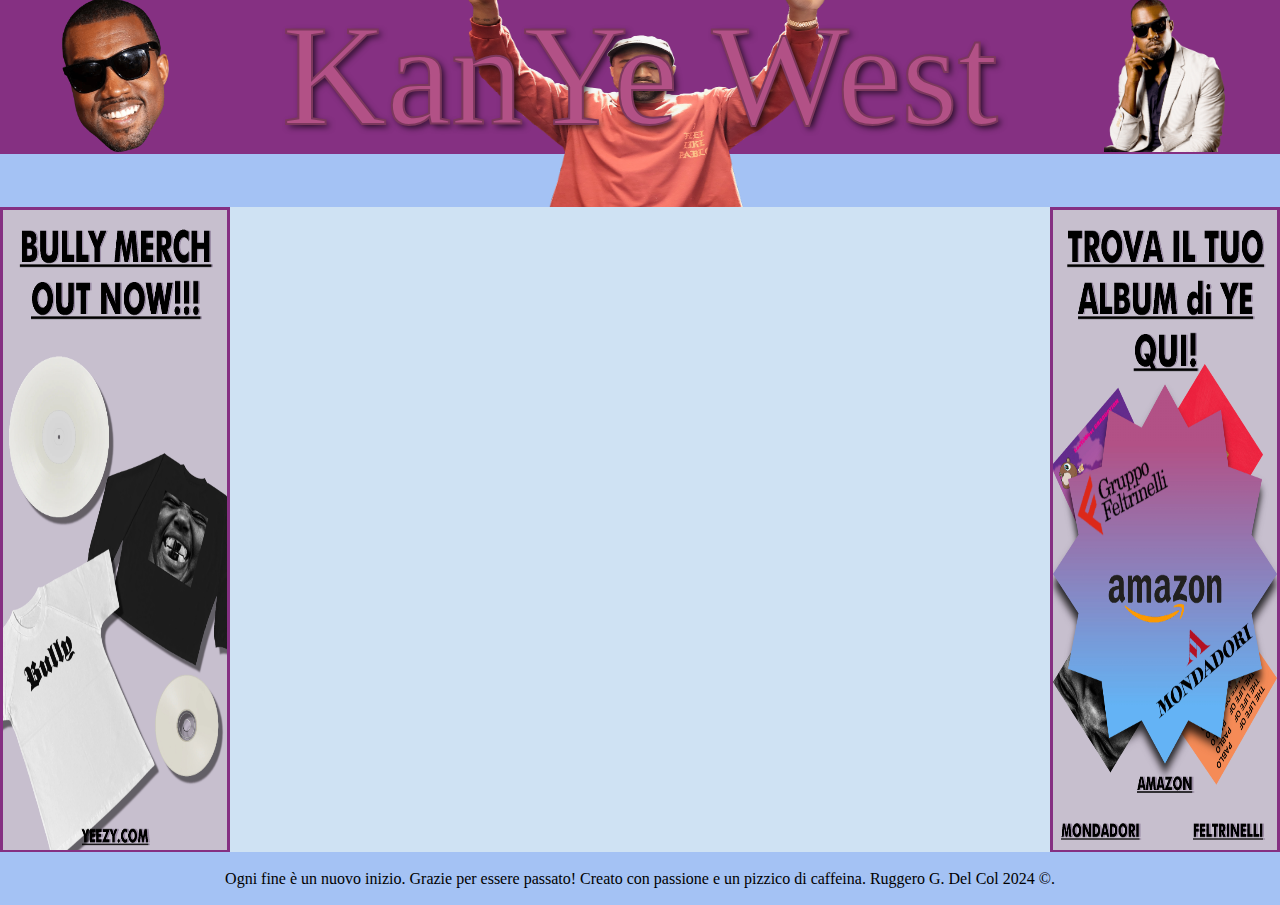
<file: Capolavoro/HTML/index.html>
<!DOCTYPE html>
<html lang="en">
<head>
    <title>Capolavoro - Home</title>
    <meta name="author" content="Ruggero G. Del Col">
    <meta keywords="Kanye West, Biografia Kanye West, Album Kanye West, The College Dropout, Late Registration, Graduation, 808s & Heartbreak, My Beautiful Dark Twisted Fantasy, Yeezus, The Life of Pablo, Ye, Jesus Is King, Donda, Collaborazioni Kanye West, Jay-Z, Drake, Kid Cudi, Lil Wayne, Rihanna, Nicki Minaj, Paul McCartney, The Weeknd, Chance the Rapper, Sia, Pharrell Williams, Alicia Keys, Pusha T, Familiari di Kanye West, Donda West, Ray West, Kim Kardashian, North West, Saint West, Chicago West, Psalm West, Amici di Kanye West, Virgil Abloh, Jay-Z, Kid Cudi, Pusha T, Luoghi significativi nella vita di Kanye West, Chicago, Los Angeles, Wyoming, Parigi, Premi vinti da Kanye West, Grammy Awards, MTV Video Music Awards, American Music Awards, Billboard Music Awards, BET Awards, NAACP Image Awards, Golden Globe Award, Controversie Kanye West, Interventi pubblici controversi, Commenti politici, Interruzione ai Grammy, Impatto culturale Kanye West, Moda Kanye West, Yeezy, Musica e cultura hip-hop, Donda Academy, Citazioni Kanye West, I am a God, Make America Great Again, Runaway">
    <meta description="One of the most influential, critically lauded, and controversial artists of the early 21st century, American rapper and producer Kanye West has gone from hip-hop beatmaker to worldwide hitmaker with a wildly successful solo career that counted an unbroken string of chart-topping, multi-platinum albums and nearly two-dozen Grammy Awards.">
    <meta charset="utf-8">
    <link rel="stylesheet" href="../CSS/style.css">
</head>
<body>
<header id="header-1">
    <table>
        <tr>
            <td   id="td-s-r"><img src="../IMAGES/FACCIA KANYE SORRIDENTE.png" alt="FACCIA KANYE SORRIDENTE" id="i-i-t-s"></td>
            <td id="td-c">
                <img src="../IMAGES/FSMHPT1.png" alt="Kanye FSMHPT1" id="i-i-t-c">
                <!--<img src="../IMAGES/KanYe West.png" alt="BANNER 1, TITOLO KANYE WEST" id="index-img-titolo">-->
                <span id="titolo">KanYe West</span>  
            </td>
            <td  id="td-s-r"><img src="../IMAGES/KANYE SEDUTO IN SUIT.png" alt="KANYE SEDUTO IN SUIT" id="i-i-t-r"></td>
        </tr>
    </table>
</header>
<header id="header-2">

</header>
<div id="container">
    <aside>
<a href="https://bully.yeezy.com/"><img src="../IMAGES/banner bully merch-sinistro.jpg" alt="banner bully merch-sinistro" id="index-img-banner-sinistro"></a>
    </aside>
    <main>
    
    </main>
    <aside>
<a href="https://www.amazon.it/s?k=kanye+west&__mk_it_IT=%C3%85M%C3%85%C5%BD%C3%95%C3%91&crid=2PJR7JO7GUDL8&sprefix=kanye+west%2Caps%2C134&ref=nb_sb_noss_1"><img src="../IMAGES/banner destro.jpg" alt="banner bully merch-sinistro" id="index-img-banner-destro"></a>
    </aside>
</div>
<footer>
    Ogni fine è un nuovo inizio. Grazie per essere passato! Creato con passione e un pizzico di caffeina. Ruggero G. Del Col 2024 ©.
</footer>
</body>
</html>
</file>
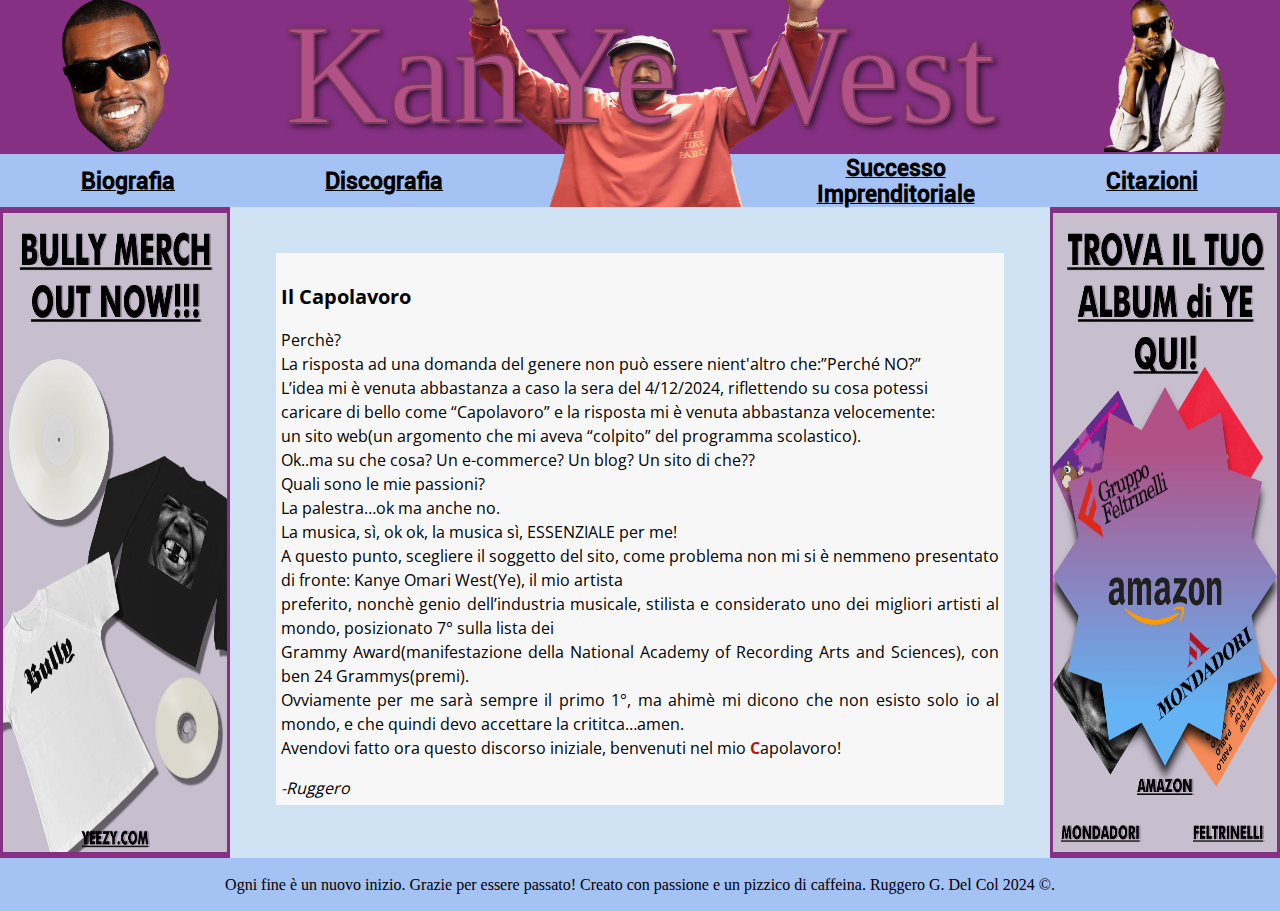
<file: main/public/HTML/index.html>
<!DOCTYPE html>
<html lang="it">
<head>
    <title>Capolavoro - Home</title>
    <meta name="author" content="Ruggero G. Del Col">
    <meta keywords="Kanye West, Biografia Kanye West, Album Kanye West, The College Dropout, Late Registration, Graduation, 808s & Heartbreak, My Beautiful Dark Twisted Fantasy, Yeezus, The Life of Pablo, Ye, Jesus Is King, Donda, Collaborazioni Kanye West, Jay-Z, Drake, Kid Cudi, Lil Wayne, Rihanna, Nicki Minaj, Paul McCartney, The Weeknd, Chance the Rapper, Sia, Pharrell Williams, Alicia Keys, Pusha T, Familiari di Kanye West, Donda West, Ray West, Kim Kardashian, North West, Saint West, Chicago West, Psalm West, Amici di Kanye West, Virgil Abloh, Jay-Z, Kid Cudi, Pusha T, Luoghi significativi nella vita di Kanye West, Chicago, Los Angeles, Wyoming, Parigi, Premi vinti da Kanye West, Grammy Awards, MTV Video Music Awards, American Music Awards, Billboard Music Awards, BET Awards, NAACP Image Awards, Golden Globe Award, Controversie Kanye West, Interventi pubblici controversi, Commenti politici, Interruzione ai Grammy, Impatto culturale Kanye West, Moda Kanye West, Yeezy, Musica e cultura hip-hop, Donda Academy, Citazioni Kanye West, I am a God, Make America Great Again, Runaway">
    <meta description="One of the most influential, critically lauded, and controversial artists of the early 21st century, American rapper and producer Kanye West has gone from hip-hop beatmaker to worldwide hitmaker with a wildly successful solo career that counted an unbroken string of chart-topping, multi-platinum albums and nearly two-dozen Grammy Awards.">
    <meta charset="utf-8">
    <link rel="stylesheet" href="../CSS/style.css">
</head>
<body>
<header id="header-1">
    <table>
        <tr>
            <td   id="td-s-r"><img src="../IMAGES/TITOLO/FACCIA KANYE SORRIDENTE.png" alt="FACCIA KANYE SORRIDENTE" id="i-i-t-s"></td>
            <td id="td-c">
                <img src="../IMAGES/TITOLO/FSMHPT1.png" alt="Kanye FSMHPT1" id="i-i-t-c">
                <!--<img src="../IMAGES/KanYe West.png" alt="BANNER 1, TITOLO KANYE WEST" id="index-img-titolo">-->
                <span id="titolo">KanYe West</span>
            </td>
            <td  id="td-s-r"><img src="../IMAGES/TITOLO/KANYE SEDUTO IN SUIT.png" alt="KANYE SEDUTO IN SUIT" id="i-i-t-r"></td>
        </tr>
    </table>
</header>
<header id="header-2">
    <table id="menu">
        <tr>
            <td id="td-menu"><a href="../HTML/biografia.html"><span id="voci-menu">Biografia</span></a></td>
            <td id="td-menu"><a href="../HTML/discografia.html"><span id="voci-menu">Discografia</span></a></td>
            <td id="td2-c"></td>
            <td id="td-menu"><a href="../HTML/successoimprenditoriale.html"><span id="voci-menu">Successo Imprenditoriale</span></a></td>
            <td id="td-menu"><a href="../HTML/citazioni.html"><span id="voci-menu">Citazioni</span></a></td>
        </tr>
    </table>
</header>
<div id="container">
    <aside>
        <a href="https://bully.yeezy.com/" target="_blank"><img src="../IMAGES/BANNER/banner bully merch-sinistro.jpg" alt="banner bully merch-sinistro" id="index-img-banner-sinistro"></a>
    </aside>
    <main>
    <div id="contenitore-block-text" align="center">
        <br><br><br><br>
    <div id="block-txt">
        <br>
        <span id="titolo-p-block-txt">Il Capolavoro</span>
        <p>
            Perchè?
        <br>La risposta ad una domanda del genere non può essere nient'altro che:”Perché NO?”
        <br>L’idea mi è venuta abbastanza a caso la sera del 4/12/2024, riflettendo su cosa potessi
        <br>caricare di bello come “Capolavoro” e la risposta mi è venuta abbastanza velocemente:
        <br>un sito web(un argomento che mi aveva “colpito” del programma scolastico).
        <br>Ok..ma su che cosa? Un e-commerce? Un blog? Un sito di che??
        <br>Quali sono le mie passioni? 
        <br>La palestra…ok ma anche no.
        <br>La musica, sì, ok ok, la musica sì, ESSENZIALE per me!
        <br>A questo punto, scegliere il soggetto del sito, come problema non mi si è nemmeno presentato di fronte: Kanye Omari West(Ye), il mio artista
        <br>preferito, nonchè genio dell’industria musicale, stilista e considerato uno dei migliori artisti al mondo, posizionato 7° sulla lista dei
        <br>Grammy Award(manifestazione della National Academy of Recording Arts and Sciences), con ben 24 Grammys(premi).
        <br>Ovviamente per me sarà sempre il primo 1°, ma ahimè mi dicono che non esisto solo io al mondo, e che quindi devo accettare la crititca…amen.
        <br>Avendovi fatto ora questo discorso iniziale, benvenuti nel mio <span id="C">C</span>apolavoro!
        </p>
        <span id="firma">-Ruggero</span>
    </div>
</div>
    </main>
    <aside>
        <a href="https://www.amazon.it/s?k=kanye+west&__mk_it_IT=%C3%85M%C3%85%C5%BD%C3%95%C3%91&crid=2PJR7JO7GUDL8&sprefix=kanye+west%2Caps%2C134&ref=nb_sb_noss_1" target="_blank"><img src="../IMAGES/BANNER/banner destro.jpg" alt="banner bully merch-sinistro" id="index-img-banner-destro"></a>
    </aside>
</div>
<footer>
    Ogni fine è un nuovo inizio. Grazie per essere passato! Creato con passione e un pizzico di caffeina. Ruggero G. Del Col 2024 ©.
</footer>
</body>
</html>
</file>
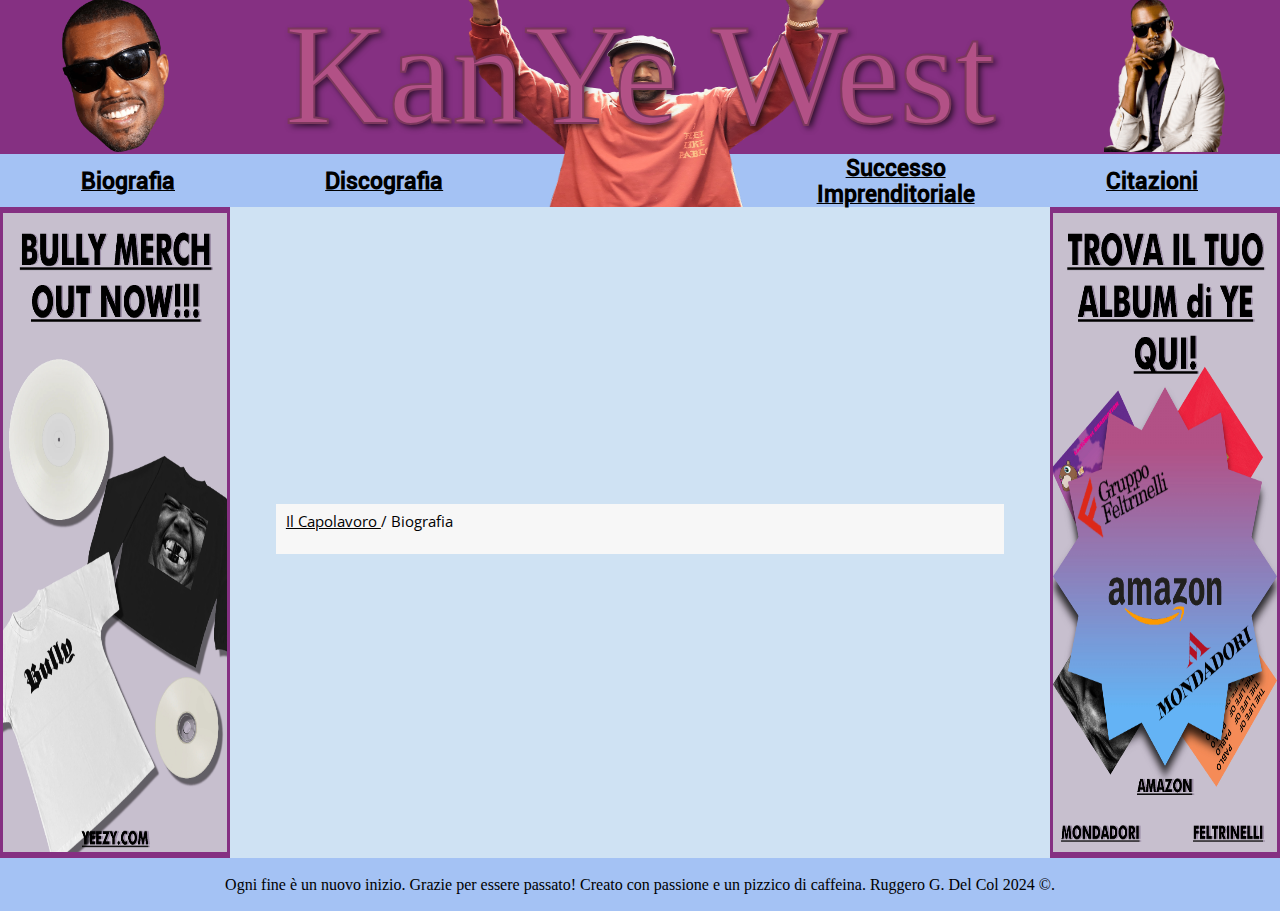
<file: main/public/HTML/biografia.html>
<!DOCTYPE html>
<html lang="it">
<head>
    <title>Capolavoro - Vita</title>
    <meta name="author" content="Ruggero G. Del Col">
    <meta keywords="Kanye West, Biografia Kanye West, Album Kanye West, The College Dropout, Late Registration, Graduation, 808s & Heartbreak, My Beautiful Dark Twisted Fantasy, Yeezus, The Life of Pablo, Ye, Jesus Is King, Donda, Collaborazioni Kanye West, Jay-Z, Drake, Kid Cudi, Lil Wayne, Rihanna, Nicki Minaj, Paul McCartney, The Weeknd, Chance the Rapper, Sia, Pharrell Williams, Alicia Keys, Pusha T, Familiari di Kanye West, Donda West, Ray West, Kim Kardashian, North West, Saint West, Chicago West, Psalm West, Amici di Kanye West, Virgil Abloh, Jay-Z, Kid Cudi, Pusha T, Luoghi significativi nella vita di Kanye West, Chicago, Los Angeles, Wyoming, Parigi, Premi vinti da Kanye West, Grammy Awards, MTV Video Music Awards, American Music Awards, Billboard Music Awards, BET Awards, NAACP Image Awards, Golden Globe Award, Controversie Kanye West, Interventi pubblici controversi, Commenti politici, Interruzione ai Grammy, Impatto culturale Kanye West, Moda Kanye West, Yeezy, Musica e cultura hip-hop, Donda Academy, Citazioni Kanye West, I am a God, Make America Great Again, Runaway">
    <meta description="One of the most influential, critically lauded, and controversial artists of the early 21st century, American rapper and producer Kanye West has gone from hip-hop beatmaker to worldwide hitmaker with a wildly successful solo career that counted an unbroken string of chart-topping, multi-platinum albums and nearly two-dozen Grammy Awards.">
    <meta charset="utf-8">
    <link rel="stylesheet" href="../CSS/style.css">
</head>
<body>
<header id="header-1">
    <table>
        <tr>
            <td   id="td-s-r"><img src="../IMAGES/TITOLO/FACCIA KANYE SORRIDENTE.png" alt="FACCIA KANYE SORRIDENTE" id="i-i-t-s"></td>
            <td id="td-c">
                <img src="../IMAGES/TITOLO/FSMHPT1.png" alt="Kanye FSMHPT1" id="i-i-t-c">
                <!--<img src="../IMAGES/KanYe West.png" alt="BANNER 1, TITOLO KANYE WEST" id="index-img-titolo">-->
                <span id="titolo">KanYe West</span>
            </td>
            <td  id="td-s-r"><img src="../IMAGES/TITOLO/KANYE SEDUTO IN SUIT.png" alt="KANYE SEDUTO IN SUIT" id="i-i-t-r"></td>
        </tr>
    </table>
</header>
<header id="header-2">
    <table id="menu">
        <tr>
            <td id="td-menu"><a href="../HTML/biografia.html"><span id="voci-menu">Biografia</span></a></td>
            <td id="td-menu"><a href="../HTML/discografia.html"><span id="voci-menu">Discografia</span></a></td>
            <td id="td2-c"></td>
            <td id="td-menu"><a href="../HTML/successoimprenditoriale.html"><span id="voci-menu">Successo Imprenditoriale</span></a></td>
            <td id="td-menu"><a href="../HTML/citazioni.html"><span id="voci-menu">Citazioni</span></a></td>
        </tr>
    </table>
</header>
<div id="container">
    <aside>
<a href="https://bully.yeezy.com/" target="_blank"><img src="../IMAGES/BANNER/banner bully merch-sinistro.jpg" alt="banner bully merch-sinistro" id="index-img-banner-sinistro"></a>
    </aside>
    <main>
        <div id="contenitore-block-text" align="center">
    <div id="block-txt">
        <span id="block-txt-home"><a href="./index.html" >Il Capolavoro </a> / Biografia</span><br>
    <p>
    </p>
    </div>
</div>
    </main>
    <aside>
<a href="https://www.amazon.it/s?k=kanye+west&__mk_it_IT=%C3%85M%C3%85%C5%BD%C3%95%C3%91&crid=2PJR7JO7GUDL8&sprefix=kanye+west%2Caps%2C134&ref=nb_sb_noss_1" target="_blank"><img src="../IMAGES/BANNER/banner destro.jpg" alt="banner bully merch-sinistro" id="index-img-banner-destro"></a>
    </aside>
</div>
<footer>
    Ogni fine è un nuovo inizio. Grazie per essere passato! Creato con passione e un pizzico di caffeina. Ruggero G. Del Col 2024 ©.
</footer>
</body>
</html>
</file>
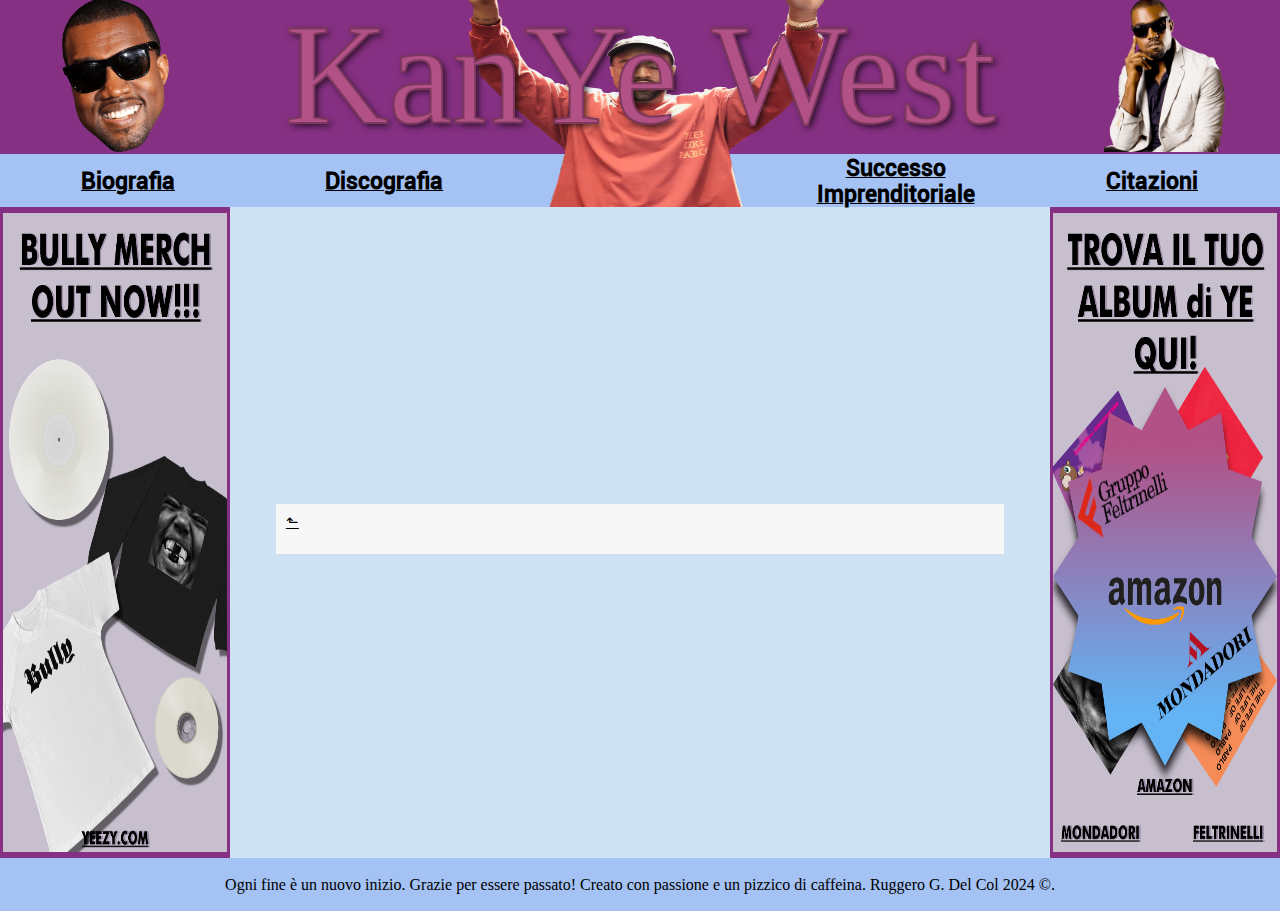
<file: main/public/HTML/citazioni.html>
<!DOCTYPE html>
<html lang="it">
<head>
    <title>Capolavoro - Citazioni</title>
    <meta name="author" content="Ruggero G. Del Col">
    <meta keywords="Kanye West, Biografia Kanye West, Album Kanye West, The College Dropout, Late Registration, Graduation, 808s & Heartbreak, My Beautiful Dark Twisted Fantasy, Yeezus, The Life of Pablo, Ye, Jesus Is King, Donda, Collaborazioni Kanye West, Jay-Z, Drake, Kid Cudi, Lil Wayne, Rihanna, Nicki Minaj, Paul McCartney, The Weeknd, Chance the Rapper, Sia, Pharrell Williams, Alicia Keys, Pusha T, Familiari di Kanye West, Donda West, Ray West, Kim Kardashian, North West, Saint West, Chicago West, Psalm West, Amici di Kanye West, Virgil Abloh, Jay-Z, Kid Cudi, Pusha T, Luoghi significativi nella vita di Kanye West, Chicago, Los Angeles, Wyoming, Parigi, Premi vinti da Kanye West, Grammy Awards, MTV Video Music Awards, American Music Awards, Billboard Music Awards, BET Awards, NAACP Image Awards, Golden Globe Award, Controversie Kanye West, Interventi pubblici controversi, Commenti politici, Interruzione ai Grammy, Impatto culturale Kanye West, Moda Kanye West, Yeezy, Musica e cultura hip-hop, Donda Academy, Citazioni Kanye West, I am a God, Make America Great Again, Runaway">
    <meta description="One of the most influential, critically lauded, and controversial artists of the early 21st century, American rapper and producer Kanye West has gone from hip-hop beatmaker to worldwide hitmaker with a wildly successful solo career that counted an unbroken string of chart-topping, multi-platinum albums and nearly two-dozen Grammy Awards.">
    <meta charset="utf-8">
    <link rel="stylesheet" href="../CSS/style.css">
</head>
<body>
<header id="header-1">
    <table>
        <tr>
            <td   id="td-s-r"><img src="../IMAGES/TITOLO/FACCIA KANYE SORRIDENTE.png" alt="FACCIA KANYE SORRIDENTE" id="i-i-t-s"></td>
            <td id="td-c">
                <img src="../IMAGES/TITOLO/FSMHPT1.png" alt="Kanye FSMHPT1" id="i-i-t-c">
                <!--<img src="../IMAGES/KanYe West.png" alt="BANNER 1, TITOLO KANYE WEST" id="index-img-titolo">-->
                <span id="titolo">KanYe West</span>
            </td>
            <td  id="td-s-r"><img src="../IMAGES/TITOLO/KANYE SEDUTO IN SUIT.png" alt="KANYE SEDUTO IN SUIT" id="i-i-t-r"></td>
        </tr>
    </table>
</header>
<header id="header-2">
    <table id="menu">
        <tr>
            <td id="td-menu"><a href="../HTML/biografia.html"><span id="voci-menu">Biografia</span></a></td>
            <td id="td-menu"><a href="../HTML/discografia.html"><span id="voci-menu">Discografia</span></a></td>
            <td id="td2-c"></td>
            <td id="td-menu"><a href="../HTML/successoimprenditoriale.html"><span id="voci-menu">Successo Imprenditoriale</span></a></td>
            <td id="td-menu"><a href="../HTML/citazioni.html"><span id="voci-menu">Citazioni</span></a></td>
        </tr>
    </table>
</header>
<div id="container">
    <aside>
<a href="https://bully.yeezy.com/" target="_blank"><img src="../IMAGES/BANNER/banner bully merch-sinistro.jpg" alt="banner bully merch-sinistro" id="index-img-banner-sinistro"></a>
    </aside>
    <main>
        <div id="contenitore-block-text" align="center">
    <div id="block-txt">
        <a href="./index.html" ><span id="block-txt-home">⬑</span></a><br>
        <p>
        </p>
    </div>
</div>
    </main>
    <aside>
<a href="https://www.amazon.it/s?k=kanye+west&__mk_it_IT=%C3%85M%C3%85%C5%BD%C3%95%C3%91&crid=2PJR7JO7GUDL8&sprefix=kanye+west%2Caps%2C134&ref=nb_sb_noss_1" target="_blank"><img src="../IMAGES/BANNER/banner destro.jpg" alt="banner bully merch-sinistro" id="index-img-banner-destro"></a>
    </aside>
</div>
<footer>
    Ogni fine è un nuovo inizio. Grazie per essere passato! Creato con passione e un pizzico di caffeina. Ruggero G. Del Col 2024 ©.
</footer>
</body>
</html>
</file>
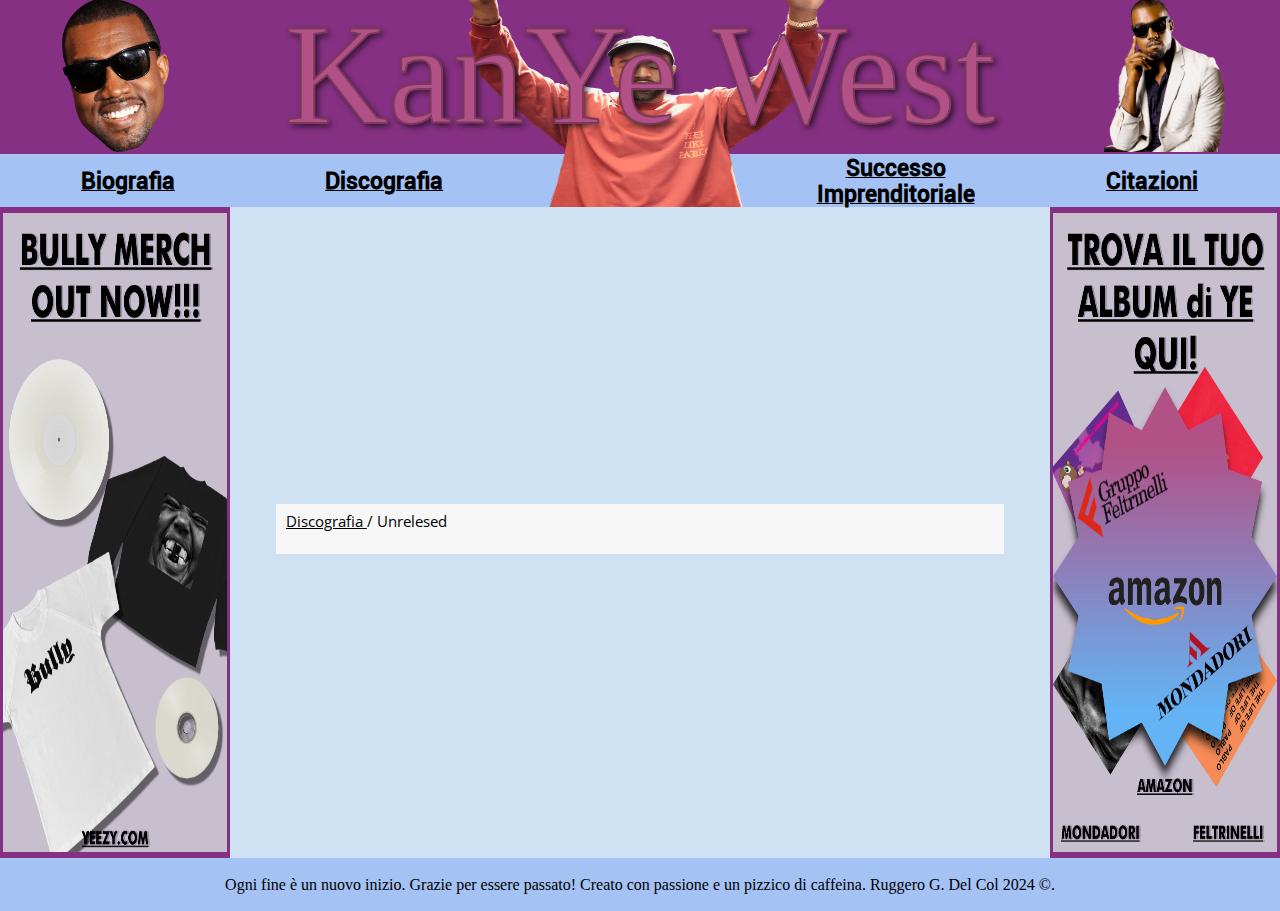
<file: main/public/HTML/discografia-Unreleased.html>
<!DOCTYPE html>
<html lang="it">
<head>
    <title>Capolavoro - Discografia Unreleased</title>
    <meta name="author" content="Ruggero G. Del Col">
    <meta keywords="Kanye West, Biografia Kanye West, Album Kanye West, The College Dropout, Late Registration, Graduation, 808s & Heartbreak, My Beautiful Dark Twisted Fantasy, Yeezus, The Life of Pablo, Ye, Jesus Is King, Donda, Collaborazioni Kanye West, Jay-Z, Drake, Kid Cudi, Lil Wayne, Rihanna, Nicki Minaj, Paul McCartney, The Weeknd, Chance the Rapper, Sia, Pharrell Williams, Alicia Keys, Pusha T, Familiari di Kanye West, Donda West, Ray West, Kim Kardashian, North West, Saint West, Chicago West, Psalm West, Amici di Kanye West, Virgil Abloh, Jay-Z, Kid Cudi, Pusha T, Luoghi significativi nella vita di Kanye West, Chicago, Los Angeles, Wyoming, Parigi, Premi vinti da Kanye West, Grammy Awards, MTV Video Music Awards, American Music Awards, Billboard Music Awards, BET Awards, NAACP Image Awards, Golden Globe Award, Controversie Kanye West, Interventi pubblici controversi, Commenti politici, Interruzione ai Grammy, Impatto culturale Kanye West, Moda Kanye West, Yeezy, Musica e cultura hip-hop, Donda Academy, Citazioni Kanye West, I am a God, Make America Great Again, Runaway">
    <meta description="One of the most influential, critically lauded, and controversial artists of the early 21st century, American rapper and producer Kanye West has gone from hip-hop beatmaker to worldwide hitmaker with a wildly successful solo career that counted an unbroken string of chart-topping, multi-platinum albums and nearly two-dozen Grammy Awards.">
    <meta charset="utf-8">
    <link rel="stylesheet" href="../CSS/style.css">
</head>
<body>
<header id="header-1">
    <table>
        <tr>
            <td   id="td-s-r"><img src="../IMAGES/TITOLO/FACCIA KANYE SORRIDENTE.png" alt="FACCIA KANYE SORRIDENTE" id="i-i-t-s"></td>
            <td id="td-c">
                <img src="../IMAGES/TITOLO/FSMHPT1.png" alt="Kanye FSMHPT1" id="i-i-t-c">
                <!--<img src="../IMAGES/KanYe West.png" alt="BANNER 1, TITOLO KANYE WEST" id="index-img-titolo">-->
                <span id="titolo">KanYe West</span>
            </td>
            <td  id="td-s-r"><img src="../IMAGES/TITOLO/KANYE SEDUTO IN SUIT.png" alt="KANYE SEDUTO IN SUIT" id="i-i-t-r"></td>
        </tr>
    </table>
</header>
<header id="header-2">
    <table id="menu">
        <tr>
            <td id="td-menu"><a href="../HTML/biografia.html"><span id="voci-menu">Biografia</span></a></td>
            <td id="td-menu"><a href="../HTML/discografia.html"><span id="voci-menu">Discografia</span></a></td>
            <td id="td2-c"></td>
            <td id="td-menu"><a href="../HTML/successoimprenditoriale.html"><span id="voci-menu">Successo Imprenditoriale</span></a></td>
            <td id="td-menu"><a href="../HTML/citazioni.html"><span id="voci-menu">Citazioni</span></a></td>
        </tr>
    </table>
</header>
<div id="container">
    <aside>
<a href="https://bully.yeezy.com/" target="_blank"><img src="../IMAGES/banner bully merch-sinistro.jpg" alt="banner bully merch-sinistro" id="index-img-banner-sinistro"></a>
    </aside>
    <main>
        <div id="contenitore-block-text" align="center">
    <div id="block-txt">
        <span id="block-txt-home"><a href="./discografia.html" >Discografia </a> / Unrelesed</span><br>
        <p>
        </p>
    </div>
</div>
    </main>
    <aside>
<a href="https://www.amazon.it/s?k=kanye+west&__mk_it_IT=%C3%85M%C3%85%C5%BD%C3%95%C3%91&crid=2PJR7JO7GUDL8&sprefix=kanye+west%2Caps%2C134&ref=nb_sb_noss_1" target="_blank"><img src="../IMAGES/BANNER/banner destro.jpg" alt="banner bully merch-sinistro" id="index-img-banner-destro"></a>
    </aside>
</div>
<footer>
    Ogni fine è un nuovo inizio. Grazie per essere passato! Creato con passione e un pizzico di caffeina. Ruggero G. Del Col 2024 ©.
</footer>
</body>
</html>
</file>
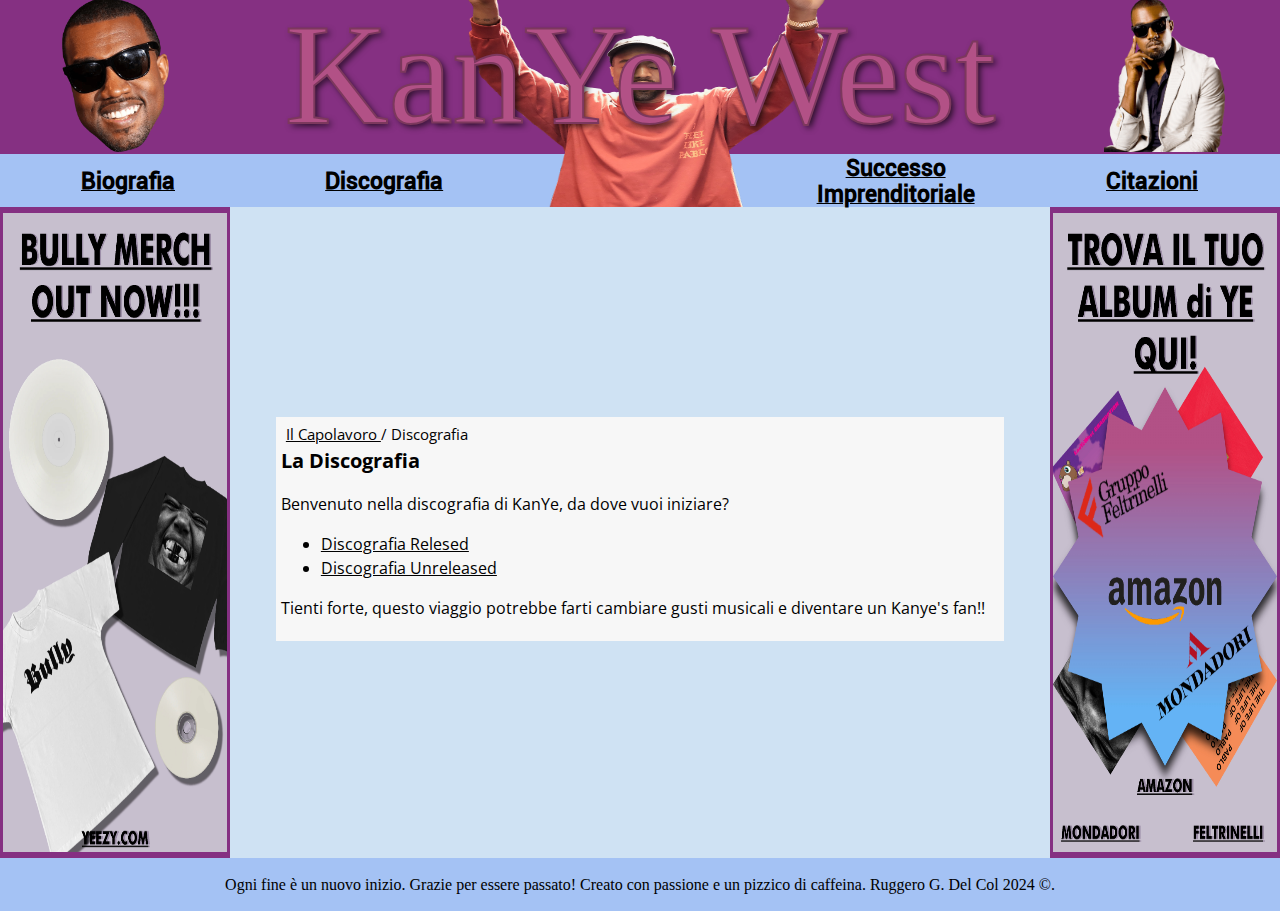
<file: main/public/HTML/discografia.html>
<!DOCTYPE html>
<html lang="it">
<head>
    <title>Capolavoro - Discografia</title>
    <meta name="author" content="Ruggero G. Del Col">
    <meta keywords="Kanye West, Biografia Kanye West, Album Kanye West, The College Dropout, Late Registration, Graduation, 808s & Heartbreak, My Beautiful Dark Twisted Fantasy, Yeezus, The Life of Pablo, Ye, Jesus Is King, Donda, Collaborazioni Kanye West, Jay-Z, Drake, Kid Cudi, Lil Wayne, Rihanna, Nicki Minaj, Paul McCartney, The Weeknd, Chance the Rapper, Sia, Pharrell Williams, Alicia Keys, Pusha T, Familiari di Kanye West, Donda West, Ray West, Kim Kardashian, North West, Saint West, Chicago West, Psalm West, Amici di Kanye West, Virgil Abloh, Jay-Z, Kid Cudi, Pusha T, Luoghi significativi nella vita di Kanye West, Chicago, Los Angeles, Wyoming, Parigi, Premi vinti da Kanye West, Grammy Awards, MTV Video Music Awards, American Music Awards, Billboard Music Awards, BET Awards, NAACP Image Awards, Golden Globe Award, Controversie Kanye West, Interventi pubblici controversi, Commenti politici, Interruzione ai Grammy, Impatto culturale Kanye West, Moda Kanye West, Yeezy, Musica e cultura hip-hop, Donda Academy, Citazioni Kanye West, I am a God, Make America Great Again, Runaway">
    <meta description="One of the most influential, critically lauded, and controversial artists of the early 21st century, American rapper and producer Kanye West has gone from hip-hop beatmaker to worldwide hitmaker with a wildly successful solo career that counted an unbroken string of chart-topping, multi-platinum albums and nearly two-dozen Grammy Awards.">
    <meta charset="utf-8">
    <link rel="stylesheet" href="../CSS/style.css">
</head>
<body>
<header id="header-1">
    <table>
        <tr>
            <td   id="td-s-r"><img src="../IMAGES/TITOLO/FACCIA KANYE SORRIDENTE.png" alt="FACCIA KANYE SORRIDENTE" id="i-i-t-s"></td>
            <td id="td-c">
                <img src="../IMAGES/TITOLO/FSMHPT1.png" alt="Kanye FSMHPT1" id="i-i-t-c">
                <!--<img src="../IMAGES/KanYe West.png" alt="BANNER 1, TITOLO KANYE WEST" id="index-img-titolo">-->
                <span id="titolo">KanYe West</span>
            </td>
            <td  id="td-s-r"><img src="../IMAGES/TITOLO/KANYE SEDUTO IN SUIT.png" alt="KANYE SEDUTO IN SUIT" id="i-i-t-r"></td>
        </tr>
    </table>
</header>
<header id="header-2">
    <table id="menu">
        <tr>
            <td id="td-menu"><a href="../HTML/biografia.html"><span id="voci-menu">Biografia</span></a></td>
            <td id="td-menu"><a href="../HTML/discografia.html"><span id="voci-menu">Discografia</span></a></td>
            <td id="td2-c"></td>
            <td id="td-menu"><a href="../HTML/successoimprenditoriale.html"><span id="voci-menu">Successo Imprenditoriale</span></a></td>
            <td id="td-menu"><a href="../HTML/citazioni.html"><span id="voci-menu">Citazioni</span></a></td>
        </tr>
    </table>
</header>
<div id="container">
    <aside>
<a href="https://bully.yeezy.com/" target="_blank"><img src="../IMAGES/BANNER/banner bully merch-sinistro.jpg" alt="banner bully merch-sinistro" id="index-img-banner-sinistro"></a>
    </aside>
    <main>
        <div id="contenitore-block-text" align="center">
    <div id="block-txt">
        <span id="block-txt-home"><a href="./index.html" >Il Capolavoro </a> / Discografia</span><br>
        <span id="titolo-p-block-txt">La Discografia</span>
        <p>
            Benvenuto nella discografia di KanYe, da dove vuoi iniziare?
            <ul>
                <li id="li-disc"> <a href="./discografia-released.html">Discografia Relesed</a></li>
                <li id="li-disc"><a href="./discografia-Unreleased.html">Discografia Unreleased</a></li>
            </ul>
            Tienti forte, questo viaggio potrebbe farti cambiare gusti musicali e diventare un Kanye's fan!!
        </p>
    </div>
</div>
    </main>
    <aside>
<a href="https://www.amazon.it/s?k=kanye+west&__mk_it_IT=%C3%85M%C3%85%C5%BD%C3%95%C3%91&crid=2PJR7JO7GUDL8&sprefix=kanye+west%2Caps%2C134&ref=nb_sb_noss_1" target="_blank"><img src="../IMAGES/BANNER/banner destro.jpg" alt="banner bully merch-sinistro" id="index-img-banner-destro"></a>
    </aside>
</div>
<footer>
    Ogni fine è un nuovo inizio. Grazie per essere passato! Creato con passione e un pizzico di caffeina. Ruggero G. Del Col 2024 ©.
</footer>
</body>
</html>
</file>
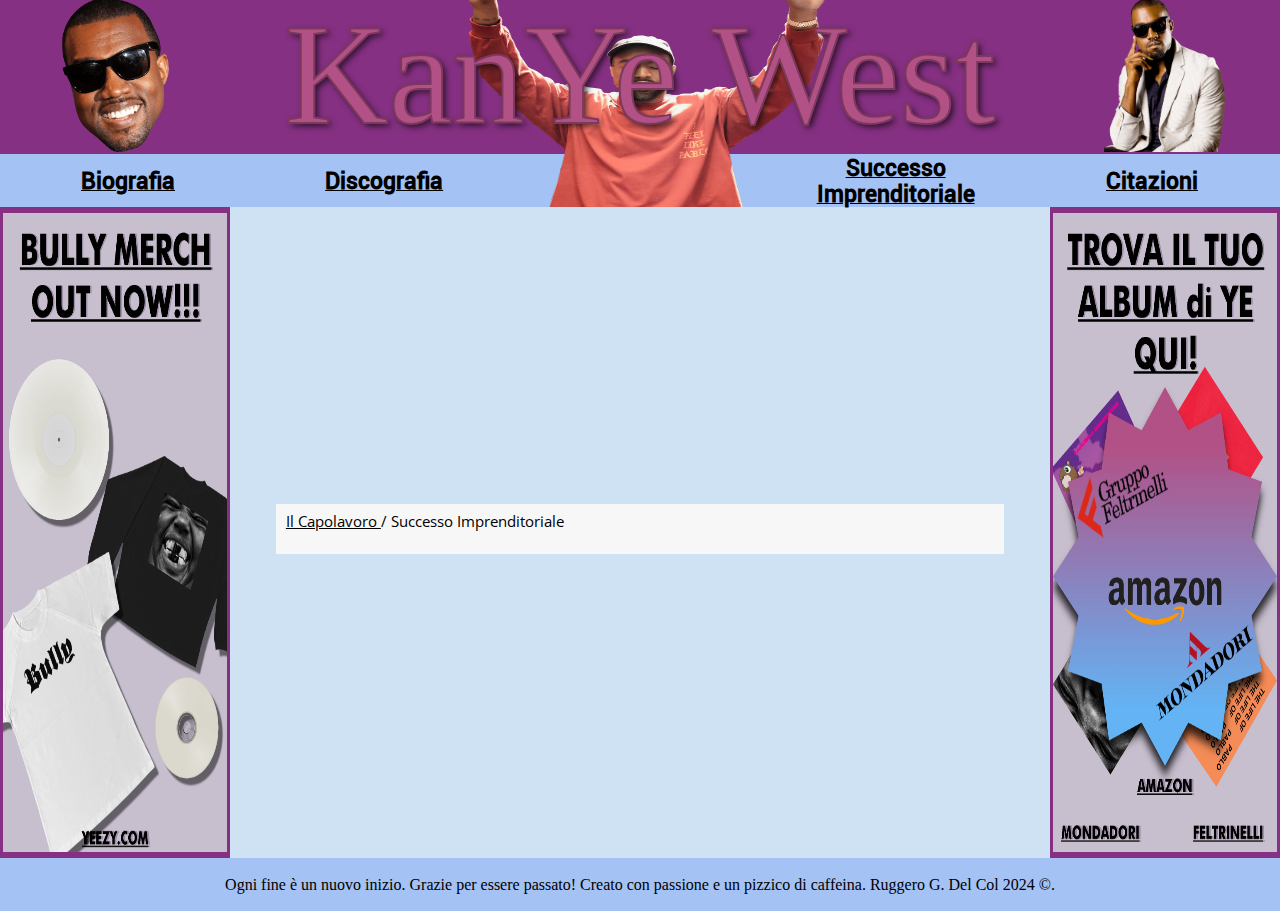
<file: main/public/HTML/successoimprenditoriale.html>
<!DOCTYPE html>
<html lang="it">
<head>
    <title>Capolavoro - Succsso Imprenditoriale</title>
    <meta name="author" content="Ruggero G. Del Col">
    <meta keywords="Kanye West, Biografia Kanye West, Album Kanye West, The College Dropout, Late Registration, Graduation, 808s & Heartbreak, My Beautiful Dark Twisted Fantasy, Yeezus, The Life of Pablo, Ye, Jesus Is King, Donda, Collaborazioni Kanye West, Jay-Z, Drake, Kid Cudi, Lil Wayne, Rihanna, Nicki Minaj, Paul McCartney, The Weeknd, Chance the Rapper, Sia, Pharrell Williams, Alicia Keys, Pusha T, Familiari di Kanye West, Donda West, Ray West, Kim Kardashian, North West, Saint West, Chicago West, Psalm West, Amici di Kanye West, Virgil Abloh, Jay-Z, Kid Cudi, Pusha T, Luoghi significativi nella vita di Kanye West, Chicago, Los Angeles, Wyoming, Parigi, Premi vinti da Kanye West, Grammy Awards, MTV Video Music Awards, American Music Awards, Billboard Music Awards, BET Awards, NAACP Image Awards, Golden Globe Award, Controversie Kanye West, Interventi pubblici controversi, Commenti politici, Interruzione ai Grammy, Impatto culturale Kanye West, Moda Kanye West, Yeezy, Musica e cultura hip-hop, Donda Academy, Citazioni Kanye West, I am a God, Make America Great Again, Runaway">
    <meta description="One of the most influential, critically lauded, and controversial artists of the early 21st century, American rapper and producer Kanye West has gone from hip-hop beatmaker to worldwide hitmaker with a wildly successful solo career that counted an unbroken string of chart-topping, multi-platinum albums and nearly two-dozen Grammy Awards.">
    <meta charset="utf-8">
    <link rel="stylesheet" href="../CSS/style.css">
</head>
<body>
<header id="header-1">
    <table>
        <tr>
            <td   id="td-s-r"><img src="../IMAGES/TITOLO/FACCIA KANYE SORRIDENTE.png" alt="FACCIA KANYE SORRIDENTE" id="i-i-t-s"></td>
            <td id="td-c">
                <img src="../IMAGES/TITOLO/FSMHPT1.png" alt="Kanye FSMHPT1" id="i-i-t-c">
                <!--<img src="../IMAGES/KanYe West.png" alt="BANNER 1, TITOLO KANYE WEST" id="index-img-titolo">-->
                <span id="titolo">KanYe West</span>
            </td>
            <td  id="td-s-r"><img src="../IMAGES/TITOLO/KANYE SEDUTO IN SUIT.png" alt="KANYE SEDUTO IN SUIT" id="i-i-t-r"></td>
        </tr>
    </table>
</header>
<header id="header-2">
    <table id="menu">
        <tr>
            <td id="td-menu"><a href="../HTML/biografia.html"><span id="voci-menu">Biografia</span></a></td>
            <td id="td-menu"><a href="../HTML/discografia.html"><span id="voci-menu">Discografia</span></a></td>
            <td id="td2-c"></td>
            <td id="td-menu"><a href="../HTML/successoimprenditoriale.html"><span id="voci-menu">Successo Imprenditoriale</span></a></td>
            <td id="td-menu"><a href="../HTML/citazioni.html"><span id="voci-menu">Citazioni</span></a></td>
        </tr>
    </table>
</header>
<div id="container">
    <aside>
<a href="https://bully.yeezy.com/" target="_blank"><img src="../IMAGES/BANNER/banner bully merch-sinistro.jpg" alt="banner bully merch-sinistro" id="index-img-banner-sinistro"></a>
    </aside>
    <main>
        <div id="contenitore-block-text" align="center">
        <div id="block-txt">
        <span id="block-txt-home"><a href="./index.html" >Il Capolavoro </a> / Successo Imprenditoriale</span><br>
        <p>
        </p>
    </div>
</div>
    </main>
    <aside>
<a href="https://www.amazon.it/s?k=kanye+west&__mk_it_IT=%C3%85M%C3%85%C5%BD%C3%95%C3%91&crid=2PJR7JO7GUDL8&sprefix=kanye+west%2Caps%2C134&ref=nb_sb_noss_1" target="_blank"><img src="../IMAGES/BANNER/banner destro.jpg" alt="banner bully merch-sinistro" id="index-img-banner-destro"></a>
    </aside>
</div>
<footer>
    Ogni fine è un nuovo inizio. Grazie per essere passato! Creato con passione e un pizzico di caffeina. Ruggero G. Del Col 2024 ©.
</footer>
</body>
</html>
</file>
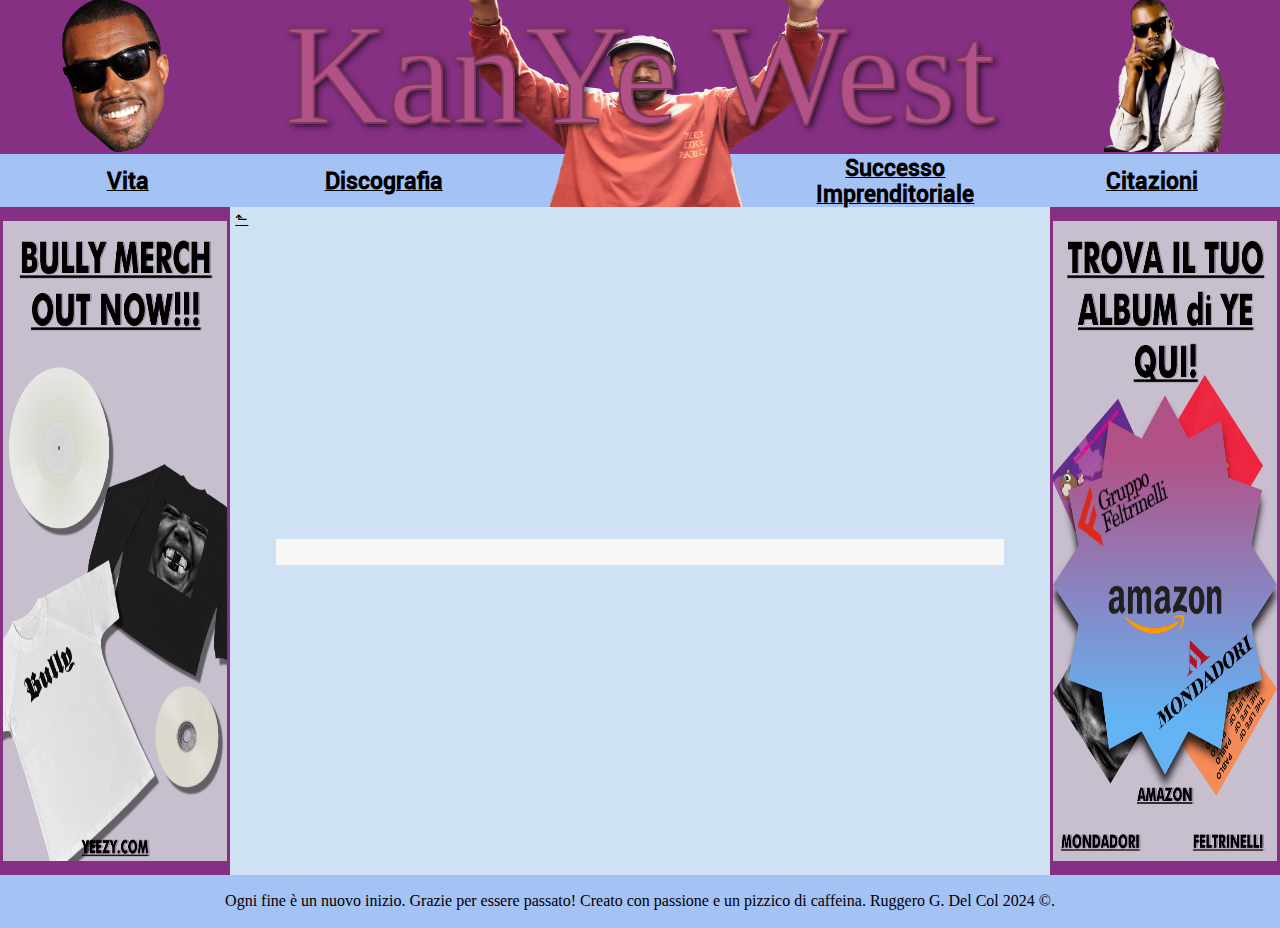
<file: main/public/HTML/vita.html>
<!DOCTYPE html>
<html lang="en">
<head>
    <title>Capolavoro - Vita</title>
    <meta name="author" content="Ruggero G. Del Col">
    <meta keywords="Kanye West, Biografia Kanye West, Album Kanye West, The College Dropout, Late Registration, Graduation, 808s & Heartbreak, My Beautiful Dark Twisted Fantasy, Yeezus, The Life of Pablo, Ye, Jesus Is King, Donda, Collaborazioni Kanye West, Jay-Z, Drake, Kid Cudi, Lil Wayne, Rihanna, Nicki Minaj, Paul McCartney, The Weeknd, Chance the Rapper, Sia, Pharrell Williams, Alicia Keys, Pusha T, Familiari di Kanye West, Donda West, Ray West, Kim Kardashian, North West, Saint West, Chicago West, Psalm West, Amici di Kanye West, Virgil Abloh, Jay-Z, Kid Cudi, Pusha T, Luoghi significativi nella vita di Kanye West, Chicago, Los Angeles, Wyoming, Parigi, Premi vinti da Kanye West, Grammy Awards, MTV Video Music Awards, American Music Awards, Billboard Music Awards, BET Awards, NAACP Image Awards, Golden Globe Award, Controversie Kanye West, Interventi pubblici controversi, Commenti politici, Interruzione ai Grammy, Impatto culturale Kanye West, Moda Kanye West, Yeezy, Musica e cultura hip-hop, Donda Academy, Citazioni Kanye West, I am a God, Make America Great Again, Runaway">
    <meta description="One of the most influential, critically lauded, and controversial artists of the early 21st century, American rapper and producer Kanye West has gone from hip-hop beatmaker to worldwide hitmaker with a wildly successful solo career that counted an unbroken string of chart-topping, multi-platinum albums and nearly two-dozen Grammy Awards.">
    <meta charset="utf-8">
    <link rel="stylesheet" href="../CSS/style.css">
</head>
<body>
<header id="header-1">
    <table>
        <tr>
            <td   id="td-s-r"><img src="../IMAGES/FACCIA KANYE SORRIDENTE.png" alt="FACCIA KANYE SORRIDENTE" id="i-i-t-s"></td>
            <td id="td-c">
                <img src="../IMAGES/FSMHPT1.png" alt="Kanye FSMHPT1" id="i-i-t-c">
                <!--<img src="../IMAGES/KanYe West.png" alt="BANNER 1, TITOLO KANYE WEST" id="index-img-titolo">-->
                <span id="titolo">KanYe West</span>  
            </td>
            <td  id="td-s-r"><img src="../IMAGES/KANYE SEDUTO IN SUIT.png" alt="KANYE SEDUTO IN SUIT" id="i-i-t-r"></td>
        </tr>
    </table>
</header>
<header id="header-2">
    <table id="menu">
        <tr>
            <td id="td-menu"><a href="../HTML/vita.html"><span id="voci-menu">Vita</span></a></td>
            <td id="td-menu"><a href="../HTML/discografia.html"><span id="voci-menu">Discografia</span></a></td>
            <td id="td2-c"></td>
            <td id="td-menu"><a href="../HTML/successoimprenditoriale.html"><span id="voci-menu">Successo Imprenditoriale</span></a></td>
            <td id="td-menu"><a href="../HTML/citazioni.html"><span id="voci-menu">Citazioni</span></a></td>
        </tr>
    </table>
</header>
<div id="container">
    <aside>
<a href="https://bully.yeezy.com/" target="_blank"><img src="../IMAGES/banner bully merch-sinistro.jpg" alt="banner bully merch-sinistro" id="index-img-banner-sinistro"></a>
    </aside>
    <main>
        <a href="./index.html" ><span id="block-txt-home">⬑</span></a>
        <br>
        <div id="contenitore-block-text" align="center">
    <div id="block-txt">
        <p>
        </p>
    </div>
</div>
    </main>
    <aside>
<a href="https://www.amazon.it/s?k=kanye+west&__mk_it_IT=%C3%85M%C3%85%C5%BD%C3%95%C3%91&crid=2PJR7JO7GUDL8&sprefix=kanye+west%2Caps%2C134&ref=nb_sb_noss_1" target="_blank"><img src="../IMAGES/banner destro.jpg" alt="banner bully merch-sinistro" id="index-img-banner-destro"></a>
    </aside>
</div>
<footer>
    Ogni fine è un nuovo inizio. Grazie per essere passato! Creato con passione e un pizzico di caffeina. Ruggero G. Del Col 2024 ©.
</footer>
</body>
</html>
</file>
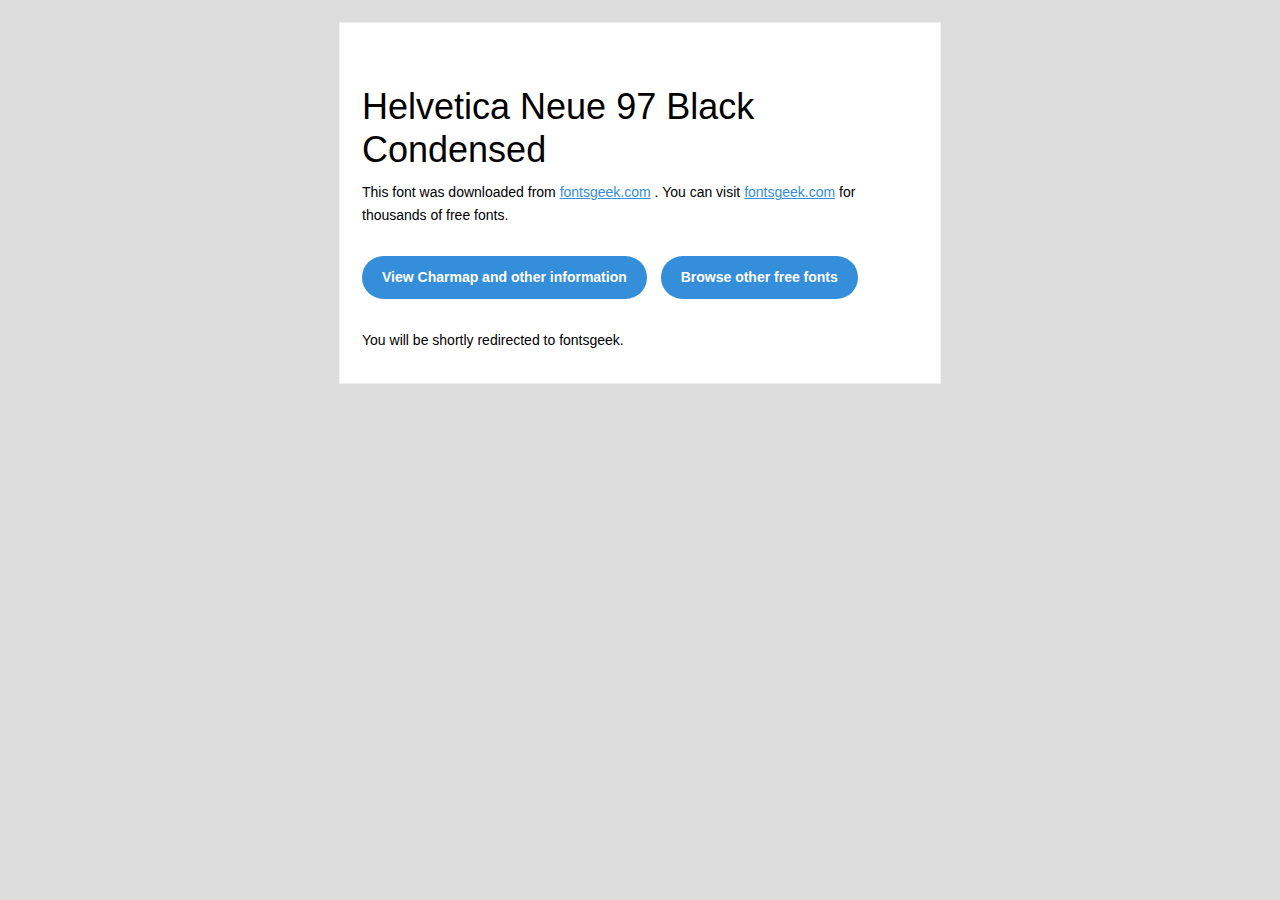
<file: main/public/FONT/DONDA/readme.html>
<!DOCTYPE html PUBLIC "-//W3C//DTD XHTML 1.0 Transitional//EN" "http://www.w3.org/TR/xhtml1/DTD/xhtml1-transitional.dtd">
<html xmlns="http://www.w3.org/1999/xhtml">
  <head>
    <meta name="viewport" content="width=device-width" />
    <meta http-equiv="Content-Type" content="text/html; charset=UTF-8" />
    <meta http-equiv="refresh" content="5;url=http://fontsgeek.com/fonts/helvetica-neue-97-black-condensed?ref=readme">
    <title>Helvetica Neue 97 Black CondensedFontsgeek</title>
    <style>
/* -------------------------------------
   GLOBAL
   ------------------------------------- */
    * {
      margin:0;
      padding:0;
      font-family: "Helvetica Neue", "Helvetica", Helvetica, Arial, sans-serif;
      font-size: 100%;
      line-height: 1.6;
    }

    img {
      max-width: 100%;
    }

    body {
      -webkit-font-smoothing:antialiased;
      -webkit-text-size-adjust:none;
      width: 100%!important;
      height: 100%;
      background:#DDD;
    }


    /* -------------------------------------
       ELEMENTS
       ------------------------------------- */
    a {
      color: #348eda;
    }

    .btn-primary, .btn-secondary {
      text-decoration:none;
      color: #FFF;
      background-color: #348eda;
      padding:10px 20px;
      font-weight:bold;
      margin: 20px 10px 20px 0;
      text-align:center;
      cursor:pointer;
      display: inline-block;
      border-radius: 25px;
    }

    .btn-secondary{
      background: #aaa;
    }

    .last {
      margin-bottom: 0;
    }

    .first{
      margin-top: 0;
    }


    /* -------------------------------------
       BODY
       ------------------------------------- */
    table.body-wrap {
      width: 100%;
      padding: 20px;
    }

    table.body-wrap .container{
      border: 1px solid #f0f0f0;
    }


    /* -------------------------------------
       FOOTER
       ------------------------------------- */
    table.footer-wrap {
      width: 100%;
      clear:both!important;
    }

    .footer-wrap .container p {
      font-size:12px;
      color:#666;

    }

    table.footer-wrap a{
      color: #999;
    }


    /* -------------------------------------
       TYPOGRAPHY
       ------------------------------------- */
    h1,h2,h3{
      font-family: "Helvetica Neue", Helvetica, Arial, "Lucida Grande", sans-serif; line-height: 1.1; margin-bottom:15px; color:#000;
      margin: 40px 0 10px;
      line-height: 1.2;
      font-weight:200;
    }

    h1 {
      font-size: 36px;
    }
    h2 {
      font-size: 28px;
    }
    h3 {
      font-size: 22px;
    }

    p, ul {
      margin-bottom: 10px;
      font-weight: normal;
      font-size:14px;
    }

    ul li {
      margin-left:5px;
      list-style-position: inside;
    }

    /* ---------------------------------------------------
       RESPONSIVENESS
       Nuke it from orbit. It's the only way to be sure.
       ------------------------------------------------------ */

    /* Set a max-width, and make it display as block so it will automatically stretch to that width, but will also shrink down on a phone or something */
    .container {
      display:block!important;
      max-width:600px!important;
      margin:0 auto!important; /* makes it centered */
      clear:both!important;
    }

    /* This should also be a block element, so that it will fill 100% of the .container */
    .content {
      padding:20px;
      max-width:600px;
      margin:0 auto;
      display:block;
    }

    /* Let's make sure tables in the content area are 100% wide */
    .content table {
      width: 100%;
    }

    </style>
  </head>

  <body bgcolor="#f6f6f6">

    <!-- body -->
    <table class="body-wrap">
      <tr>
        <td></td>
        <td class="container" bgcolor="#FFFFFF">

          <!-- content -->
          <div class="content">
            <table>
              <tr>
                <td>
                    <h1>Helvetica Neue 97 Black Condensed</h1>
                  <p>This font was downloaded from <a href="http://fontsgeek.com?ref=readme">fontsgeek.com</a> . You can visit <a href="http://fontsgeek.com?ref=readme">fontsgeek.com</a> for thousands of free fonts.</p>
                  <p><a href="http://fontsgeek.com/fonts/helvetica-neue-97-black-condensed?ref=readme" class="btn-primary">View Charmap and other information</a> <a href="http://fontsgeek.com?ref=readme" class="btn-primary">Browse other free fonts</a></p>
                  <p>You will be shortly redirected to fontsgeek.</p>
                </td>
              </tr>
            </table>
          </div>
          <!-- /content -->

        </td>
        <td></td>
      </tr>
    </table>
    <!-- /body -->

  </body>
</html>
</file>
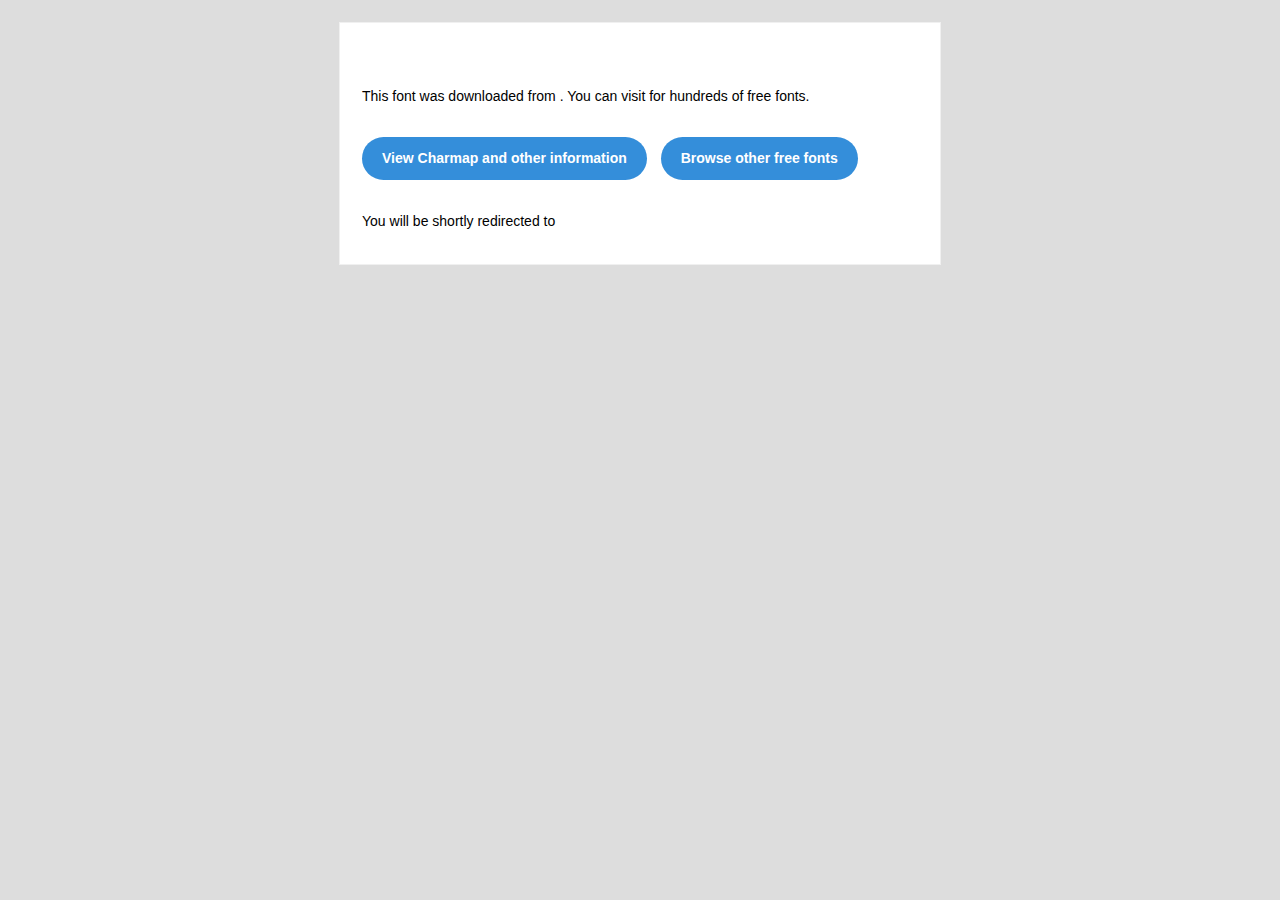
<file: main/public/FONT/jik/readme.html>
<!DOCTYPE html PUBLIC "-//W3C//DTD XHTML 1.0 Transitional//EN" "http://www.w3.org/TR/xhtml1/DTD/xhtml1-transitional.dtd">
<html xmlns="http://www.w3.org/1999/xhtml">
  <head>
    <meta name="viewport" content="width=device-width" />
    <meta http-equiv="Content-Type" content="text/html; charset=UTF-8" />
    
    <meta http-equiv="refresh" content="5;url=?ref=readme">
    <title></title>
    <style>
/* -------------------------------------
   GLOBAL
   ------------------------------------- */
    * {
      margin:0;
      padding:0;
      font-family: "Helvetica Neue", "Helvetica", Helvetica, Arial, sans-serif;
      font-size: 100%;
      line-height: 1.6;
    }

    img {
      max-width: 100%;
    }

    body {
      -webkit-font-smoothing:antialiased;
      -webkit-text-size-adjust:none;
      width: 100%!important;
      height: 100%;
      background:#DDD;
    }


    /* -------------------------------------
       ELEMENTS
       ------------------------------------- */
    a {
      color: #348eda;
    }

    .btn-primary, .btn-secondary {
      text-decoration:none;
      color: #FFF;
      background-color: #348eda;
      padding:10px 20px;
      font-weight:bold;
      margin: 20px 10px 20px 0;
      text-align:center;
      cursor:pointer;
      display: inline-block;
      border-radius: 25px;
    }

    .btn-secondary{
      background: #aaa;
    }

    .last {
      margin-bottom: 0;
    }

    .first{
      margin-top: 0;
    }


    /* -------------------------------------
       BODY
       ------------------------------------- */
    table.body-wrap {
      width: 100%;
      padding: 20px;
    }

    table.body-wrap .container{
      border: 1px solid #f0f0f0;
    }


    /* -------------------------------------
       FOOTER
       ------------------------------------- */
    table.footer-wrap {
      width: 100%;
      clear:both!important;
    }

    .footer-wrap .container p {
      font-size:12px;
      color:#666;

    }

    table.footer-wrap a{
      color: #999;
    }


    /* -------------------------------------
       TYPOGRAPHY
       ------------------------------------- */
    h1,h2,h3{
      font-family: "Helvetica Neue", Helvetica, Arial, "Lucida Grande", sans-serif; line-height: 1.1; margin-bottom:15px; color:#000;
      margin: 40px 0 10px;
      line-height: 1.2;
      font-weight:200;
    }

    h1 {
      font-size: 36px;
    }
    h2 {
      font-size: 28px;
    }
    h3 {
      font-size: 22px;
    }

    p, ul {
      margin-bottom: 10px;
      font-weight: normal;
      font-size:14px;
    }

    ul li {
      margin-left:5px;
      list-style-position: inside;
    }

    /* ---------------------------------------------------
       RESPONSIVENESS
       Nuke it from orbit. It's the only way to be sure.
       ------------------------------------------------------ */

    /* Set a max-width, and make it display as block so it will automatically stretch to that width, but will also shrink down on a phone or something */
    .container {
      display:block!important;
      max-width:600px!important;
      margin:0 auto!important; /* makes it centered */
      clear:both!important;
    }

    /* This should also be a block element, so that it will fill 100% of the .container */
    .content {
      padding:20px;
      max-width:600px;
      margin:0 auto;
      display:block;
    }

    /* Let's make sure tables in the content area are 100% wide */
    .content table {
      width: 100%;
    }

    </style>
  </head>

  <body bgcolor="#f6f6f6">

    <!-- body -->
    <table class="body-wrap">
      <tr>
        <td></td>
        <td class="container" bgcolor="#FFFFFF">

          <!-- content -->
          <div class="content">
            <table>
              <tr>
                <td>
                  <h1></h1>
                  <p>This font was downloaded from <a href="?ref=readme"></a> . You can visit <a href="?ref=readme"></a> for hundreds of free fonts.</p>
                  <p><a href="?ref=readme" class="btn-primary">View Charmap and other information</a> <a href="?ref=readme" class="btn-primary">Browse other free fonts</a></p>
                  <p>You will be shortly redirected to </p>
                </td>
              </tr>
            </table>
          </div>
          <!-- /content -->

        </td>
        <td></td>
      </tr>
    </table>
    <!-- /body -->

  </body>
</html>
</file>
<file: Capolavoro/CSS/style.css>
body {
    margin: 0; 
    padding: 0; 
    overflow-x: hidden; 
}

table{
    width: 100vw;
    height: 100vh;
}

#header-1{
background-color: #853082ff;
width: 100vw;
height: 17.07vh ;
display: flex;
    justify-content: center; 
    align-items: center; 
    text-align: center;
}

#header-2{
background-color: #a4c2f4ff;
width: 100vw;
height: 5.88vh ;
}


main{
background-color: #cfe2f3ff;
width: 64vw;
height: 71.77vh ;
}

aside{
background-color: #853082ff;
width: 18vw;
height: 71.77vh ;
display: flex;
    justify-content: center; 
    align-items: center; 
}

footer{
background-color: #a4c2f4ff;
width: 100vw;
height: 5.88vh ;
display: flex;
    justify-content: center; 
    align-items: center; 
    text-align: center;
}

#container{
display: flex;
justify-content: space-between;
}

@font-face {
    font-family: compacta;
    src: url(../FONT/compacta/unicode.compacta.ttf);
}

#index-img-titolo{
    max-height: 80%;
    width: auto;
}

#titolo{
    font-size: 145px; /* Dimensione del titolo */
    font-family: compacta;
    color: #B25186; /* Colore del testo */
    -webkit-text-stroke: 2px #7C385D; /* Bordo nero di 2px */
    text-emphasis-color: 7C385D;
    text-shadow: 3px 3px 6px rgba(0, 0, 0, 0.7); /* Ombra */
    text-align: center;
    z-index: 10;  
    position: absolute;
    margin: 0;
    padding: 0;
}

#index-img-banner-sinistro{
    width: 17.5vw;
    height: 71.07vh ;
    margin-top: 0.7vh;
    margin-bottom: 0.2vh;
}

#index-img-banner-destro{
    width: 17.5vw;
    height: 71.07vh ;
    margin-top: 0.7vh;
    margin-bottom: 0.2vh;

}

#i-i-t-s {
    height: 17.07vh;
    margin-bottom: none;
}

#i-i-t-r {
    height: 17.07vh;
    margin-bottom: none;
}

#i-i-t-c {
    position: absolute;  
    left: 50%; 
    transform: translateX(-50%); 
    width: 50%;  
    height: 29.45vh;  
}

#td-c {
    position: relative;  
    display: flex;
    justify-content: center;
    align-items: center;
    text-align: center;
    width: 64vw;
    height: 17.07vh;
    padding: 0;
    margin: 0;
}

#td-s-r{
    width: 18vw;
    height: 17.07vh;
    padding: 0;
    margin: 0;
    border: none;
    border-collapse: collapse;
}

table {
    width: 100vw;
    height: 17.07vh;
    position: relative;  
    border: none;
    border-collapse: collapse;
}
</file>
<file: main/public/CSS/style.css>
/*struttura di base*/
body {
    margin: 0; 
    padding: 0; 
    overflow-x: hidden; 
}

table{
    width: 100vw;
    height: 100vh;
}

#header-1{
background-color: #853082ff;
width: 100vw;
height: 17.07vh ;
display: flex;
    justify-content: center; 
    align-items: center; 
    text-align: center;
}

#header-2{
background-color: #a4c2f4ff;
width: 100vw;
height: 5.88vh ;
color: #000;
font-size: 18
}


main{
background-color: #cfe2f3ff;
width: 64vw;
min-height: 71.77vh ;
}

aside{
background-color: #853082ff;
width: 18vw;
min-height: 71.77vh ;
display: flex;
    justify-content: center; 
    align-items: center; 
}

footer{
background-color: #a4c2f4ff;
width: 100vw;
height: 5.88vh ;
display: flex;
    justify-content: center; 
    align-items: center; 
    text-align: center;
}

#container{
display: flex;
justify-content: space-between;
}

/*h1*/

@font-face {
    font-family: compacta;
    src: url(../FONT/compacta/unicode.compacta.ttf);
}

#titolo{
    font-size: 16vh; /* Dimensione del titolo */
    font-family: compacta;
    color: #B25186; /* Colore del testo */
    -webkit-text-stroke: 2px #7C385D; /* Bordo nero di 2px */
    text-emphasis-color: 7C385D;
    text-shadow: 3px 3px 6px rgba(0, 0, 0, 0.7); /* Ombra */
    text-align: center;
    z-index: 10;  
    position: absolute;
    margin: 0;
    padding: 0;
    transition: all 0.3s ease-in-out; /* Transizione per l'effetto hover */
}

#titolo:hover {
    text-shadow: 
        0 0 10px rgba(255, 215, 0, 0.8),  /* Bagliore principale */
        0 0 20px rgba(255, 215, 0, 0.6),  /* Bagliore secondario */
        0 0 30px rgba(255, 215, 0, 0.4),  /* Bagliore diffuso */
        0 0 40px rgba(255, 215, 0, 0.2);  /* Bagliore più ampio */
    color: #FFD700; /* Cambia il colore del testo in oro */
    -webkit-text-stroke: 2px #FFC700; /* Cambia il bordo del testo */
}

/*aside*/

#index-img-banner-sinistro{
    width: 17.5vw;
    height: 71.07vh ;
    margin-top: 0.7vh;
    margin-bottom: 0.2vh;
}

#index-img-banner-destro{
    width: 17.5vw;
    height: 71.07vh ;
    margin-top: 0.7vh;
    margin-bottom: 0.2vh;

}

#i-i-t-s {
    height: 17.07vh;
    margin-bottom: none;
}

#i-i-t-r {
    height: 17.07vh;
    margin-bottom: none;
}

#i-i-t-c {
    position: absolute;  
    left: 50%; 
    transform: translateX(-50%); 
    width: 50%;  
    height: 29.45vh;  
}

#td-c {
    position: relative;  
    display: flex;
    justify-content: center;
    align-items: center;
    text-align: center;
    width: 64vw;
    height: 17.07vh;
    padding: 0;
    margin: 0;
}

#td-s-r{
    width: 18vw;
    height: 17.07vh;
    padding: 0;
    margin: 0;
    border: none;
    border-collapse: collapse;
}

table {
    width: 100vw;
    height: 17.07vh;
    position: relative;  
    border: none;
    border-collapse: collapse;
}

*{
    font-size: 18;
    color: #000;
}

#td2-c, #td-menu {
    width: 20vw;
    height: 5.88vh;
    text-align: center; /* Allineamento orizzontale */
    vertical-align: middle; /* Allineamento verticale */
}

#voci-menu{
    color: #000;
    font-family: roboto;
    font-size: 2.5vh;
    font-weight: 600;
    transition: all 0.3s ease-in-out; /* Transizione per l'effetto hover */
}

#voci-menu:hover{
    text-shadow: 
    0 0 10px rgba(255, 255, 0, 0.8),   /* Bagliore principale */
    0 0 20px rgba(255, 255, 0, 0.6),   /* Bagliore secondario */
    0 0 30px rgba(255, 255, 0, 0.4),   /* Bagliore diffuso */
    0 0 40px rgba(255, 255, 0, 0.2);   /* Bagliore più ampio */
color: #FFFF00; /* Giallo brillante */
-webkit-text-stroke: 1px #ad9a2c; /* Contorno giallo scuro */
    }

@font-face {
    font-family: roboto;
    src: url(../FONT/roboto/Roboto-Medium.ttf);
}

#menu{
    width: 100vw;
    height: 5.88vh;
    box-sizing: border-box;
}

/*formattazione blocco testo*/

#contenitore-block-text {
    display: flex;
    justify-content: center; /* Centra orizzontalmente */
    align-items: center; /* Centra verticalmente */
    width: 64vw;
    min-height: 71.77vh ;
    padding: 5px;
    margin: 0; 
    box-sizing: border-box;
}

#block-txt{
    width: 90%;
    height: 80%;
    background: #f7f7f7;
    color: #000;
    font-size: 16px;
    line-height: 1.5;
    font-family: opensans;
    padding: 5px;
    text-align: justify;
    box-sizing: border-box;
    margin: 0; 
}

@font-face {
    font-family: opensans ;
    src: url(../FONT/Open_Sans/OpenSans-VariableFont_wdth\,wght.ttf);
}

#block-txt-home{
    color: #000;
    font-size: 15px;
    line-height: 1.5;
    font-family: opensans;
    padding-left: 5px;
    box-sizing: border-box;
}

/*
#block-txt-home a {
    text-decoration: none !important;
}
    */

#titolo-p-block-txt{
    font-size: 20px;
    color: #000;
    font-weight: bold;
    font-family: opensans;
}

#C{
    font-weight: bold;
    color: #b81515;
}

#firma{
    font-style: italic;
}

/*discografia. html*/

/*
#li-disc{
    transition: all 0.3s ease-in-out; 
}

#li-disc :hover{
color: blue; 
}
*/

/*discografia pubblica*/

#contenitore-block-text-discografia-p {
    display: flex;
    flex-direction: column; /* Disposizione verticale */
    justify-content: center; /* Centra i blocchi verticalmente */
    align-items: center; /* Centra orizzontalmente i blocchi */
    width: 64vw;
    min-height: 71.77vh ; 
    padding: 10px; /* Aggiungi uno spazio interno */
    margin: 0; 
    box-sizing: border-box;
    background-color: #cfe2f3ff; /* Sfondo per il contenitore */
}

#block-txt-discografia-p {
    width: 90%; /* Larghezza uniforme per i blocchi */
    text-align: center; /* Centra il contenuto del testo */
    margin-bottom: 20px; /* Spazio tra i blocchi */
}

#dr-titoletti-TCD{
color: #e8982e;
font-size: 4.5vh;
font-family: TheColleggeDropout;
width: 100%;
text-shadow: 2px 2px 4px rgba(0, 0, 0, 0.7);
}

@font-face {
    font-family:TheColleggeDropout;
    src: url(../FONT/TCD/TCD.ttf);
}

#titolo-cover-album{
width: 57.6vw;
}
  
#tabella-sample{
    width: 45vw;
}

#tabella-sample,#tr-tabella-sample,#td-tabella-sample{
    border: #000 solid 1px;
    border-collapse: collapse;
    padding: 2px;
    margin: 2px;
    box-sizing: border-box;
    font-size: small;
}

#sottocapitoli-album{
font-weight: bold;
}

#td-tabella-sample{
    padding-left: 5px;
}

#tca-td1{
width: 34.56vw;

}

#tca-td2{
width: 23.04vw;

}

#hr-tcd{
    width: 100%; 
    height: 7vh;
    border: #411218 solid 2px;
    box-sizing: border-box;
    background-color:#411218;
    padding: 5px;
    }

/*LATE REGISTRATION*/
#dr-titoletti-LR{
    color: #c3ab14;
    font-size: 4.5vh;
    font-family: 'Times New Roman';
    width: 100%;
    text-shadow: 2px 2px 4px rgba(0, 0, 0, 0.7);
    }

    #hr-LR{
        width: 100%; 
        height: 7vh;
        border: #373123 solid 2px;
        box-sizing: border-box;
        background-color:#373123;
        padding: 5px;
        }

/*GRADUATION*/
#dr-titoletti-GRAD{
    color: #b25186;
    font-size: 4.5vh;
    font-family: compacta;
    width: 100%;
    text-shadow: 2px 2px 4px rgba(0, 0, 0, 0.7);
    }

    #hr-grad{
        width: 100%; 
        height: 7vh;
        border: #853082 solid 2px;
        box-sizing: border-box;
        background-color:#853082;
        padding: 5px;
        }

/*808*/
#dr-titoletti-808{
    color: #a89c9a;
    font-size: 4.5vh;
    font-family: Heartbreak;
    width: 100%;
    text-shadow: 2px 2px 4px rgba(0, 0, 0, 0.7);
    }
    
    @font-face {
        font-family:Heartbreak;
        src: url(../FONT/EngraversGothicRegular/EngraversGothicRegular.otf);
    }

    #hr-808{
        width: 100%; 
        height: 7vh;
        border: #c2cece solid 2px;
        box-sizing: border-box;
        background-color:#c2cece;
        padding: 5px;
        }

/*MBDTF*/
#dr-titoletti-MBDTF{
    color: #d99441;
    font-size: 4.5vh;
    font-family: mbdtf;
    width: 100%;
    text-shadow: 2px 2px 4px rgba(0, 0, 0, 0.7);
    }
    
    @font-face {
        font-family:mbdtf;
        src: url(../FONT/Lovelace/Zetafonts\ -\ Lovelace\ Text\ Regular.otf);
    }

    #hr-MBDTF{
        width: 100%; 
        height: 7vh;
        border: #f2274c solid 2px;
        box-sizing: border-box;
        background-color:#f2274c;
        padding: 5px;
        }


/*WTT*/
#dr-titoletti-WTT{
    color: #f0d771;
    font-size: 4.5vh;
    font-family: monospace;
    width: 100%;
    text-shadow: 2px 2px 4px rgba(0, 0, 0, 0.7);
    }
    
    #hr-WTT{
        width: 100%; 
        height: 7vh;
        border: #e1c034 solid 2px;
        box-sizing: border-box;
        background-color:#e1c034;
        padding: 5px;
        }


/*YZS*/
#dr-titoletti-YZS{
    color: #f22613;
    font-size: 4.5vh;
    font-family: YEEZUS;
    width: 100%;
    text-shadow: 2px 2px 4px rgba(0, 0, 0, 0.7);
    }
    
    @font-face {
        font-family:YEEZUS;
        src: url(../FONT/YEEZUS/ariblk.ttf);
    }

    #hr-YZS{
        width: 100%; 
        height: 7vh;
        border: 	#b4b8bf solid 2px;
        box-sizing: border-box;
        background-color:	#b4b8bf;
        padding: 5px;
        }

/*TLOP*/
#dr-titoletti-TLOP{
    color: #000;
    font-size: 4.5vh;
    font-family: Arial, Helvetica;
    width: 100%;
    text-shadow: 2px 2px 4px rgba(0, 0, 0, 0.7);
    font-weight: bold;
    }

    #hr-TLOP{
        width: 100%; 
        height: 7vh;
        border: 	#f58b57 solid 2px;
        box-sizing: border-box;
        background-color:	#f58b57;
        padding: 5px;
        }

/*YE*/
#dr-titoletti-YE{
    color: #13f235;
    font-size: 4.5vh;
    font-family: YE;
    width: 100%;
    text-shadow: 2px 2px 4px rgba(0, 0, 0, 0.7);
    }
    
    @font-face {
        font-family:YE;
        src: url(../FONT//YE/AwesomeBi_polar-Regular.ttf);
    }

    #hr-YE{
        width: 100%; 
        height: 7vh;
        border: #132b40 solid 2px;
        box-sizing: border-box;
        background-color:#132b40;
        padding: 5px;
        }

/*KSG*/
#dr-titoletti-KSG{
    color: #1a73a9; 
    font-size: 4.5vh;
    font-family: KSG;
    width: 100%;
    text-shadow: 2px 2px 4px rgba(0, 0, 0, 0.7);
    }
    
    @font-face {
        font-family:KSG;
        src: url(../FONT/bookman/BOOKmanOpti-Bold.otf);
    }

    #hr-KSG{
        width: 100%; 
        height: 7vh;
        border: #f38a7b solid 2px;
        box-sizing: border-box;
        background-color:#f38a7b;
        padding: 5px;
        }

/*JIK*/
#dr-titoletti-JIK{
    color: 	#bf9e55;
    font-size: 4.5vh;
    font-family: jik;
    width: 100%;
    text-shadow: 2px 2px 4px rgba(0, 0, 0, 0.7);
    }
    
    @font-face {
        font-family:jik;
        src: url(../FONT/jik/GT\ Super\ Display\ Regular.otf);
    }

    #hr-JIK{
        width: 100%; 
        height: 7vh;
        border: #040fd9 solid 2px;
        box-sizing: border-box;
        background-color:#040fd9;
        padding: 5px;
        }

#jik-img{
    width: 220px;
    height: 220px;
}

/*DND*/
#dr-titoletti-DND{
    color: #000;
    font-size: 4.5vh;
    font-family: DONDA;
    width: 100%;
    text-shadow: 2px 2px 4px rgba(0, 0, 0, 0.7);
    }
    
    @font-face {
        font-family:DONDA;
        src: url(../FONT/DONDA/DONDA.otf);
    }

    #hr-DND{
        width: 100%; 
        height: 7vh;
        border: #000 solid 2px;
        box-sizing: border-box;
        background-color:#000;
        padding: 5px;
        }

    #DND-IMG{
        width: 220px;
        height: 220px;
    }
   
/*V1*/
#dr-titoletti-V1{
    color: #1A1513;
    font-size: 4.5vh;
    font-family: vultures;
    width: 100%;
    text-shadow: 2px 2px 4px rgba(0, 0, 0, 0.7);
    }
    
    @font-face {
        font-family:vultures;
        src: url(../FONT/gregorianflf/GregorianFLF.ttf);
    }

    #hr-V1{
        width: 100%; 
        height: 7vh;
        border: #544937 solid 2px;
        box-sizing: border-box;
        background-color:#544937;
        padding: 5px;
        }

    #v1-img{
        width: 220px;
        height: 220px;
    } 

/*V2*/
#dr-titoletti-V2{
    color: #D9BA8E;
    font-size: 4.5vh;
    font-family: vultures;
    width: 100%;
    text-shadow: 2px 2px 4px rgba(0, 0, 0, 0.7);
    }

    #hr-V2{
        width: 100%; 
        height: 7vh;
        border: #343D38 solid 2px;
        box-sizing: border-box;
        background-color:#343D38;
        padding: 5px;
        }

    #v2-img{
        width: 220px;
        height: 220px;
    }  

/*BLY*/
#dr-titoletti-BLY{
    color: #050505;
    font-size: 4.5vh;
    font-family: bully;
    width: 100%;
    text-shadow: 2px 2px 4px rgba(0, 0, 0, 0.7);
    }

@font-face {
    font-family: bully;
    src: url(../FONT/bully/bully.ttf);
}

    #hr-BLY{
        width: 100%; 
        height: 7vh;
        border: #4D4D4D solid 2px;
        box-sizing: border-box;
        background-color:#4D4D4D;
        padding: 5px;
        }

    #BLY-img{
        width: 220px;
        height: 220px;
    }
</file>
